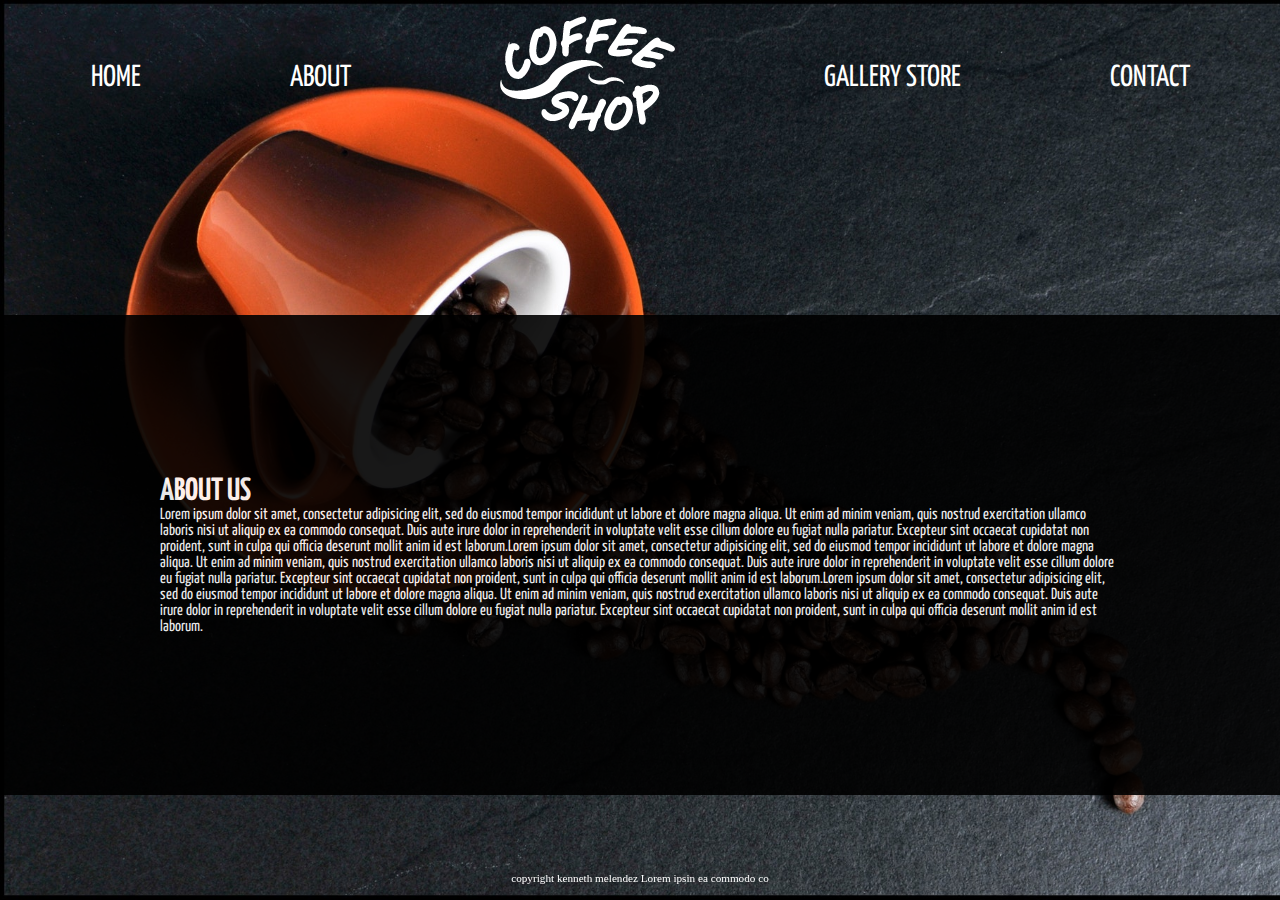
<file: about.html>
<!DOCTYPE html>
<html lang="en">
<head>
  <meta charset="UTF-8">
  <meta name="viewport" content="width=device-width, initial-scale=1.0">
  <meta http-equiv="X-UA-Compatible" content="ie=edge">
  <title>Coffee Shop | Welcome</title>
  <link rel="stylesheet" href="css/style.css">
</head>
<body>
  <nav>
    <div class="mainNavigation">
      <ul>
        <li><a href="index.html">HOME</a></li>
        <li><a href="about.html">ABOUT</a></li>
        <li class="logo"><a href="index.html"><img src="images/coffeeshoplogoWHITE.png" alt="logo"></a></li>
        <li><a href="gallery.html">GALLERY STORE</a></li>
        <li><a href="contact.html">CONTACT</a></li>
      </ul>
    </div>
  </nav>

<main>
  <div class="aboutMe">
    <h1>ABOUT US</h1>
    <p>Lorem ipsum dolor sit amet, consectetur adipisicing elit, sed do eiusmod tempor incididunt ut labore et dolore magna aliqua. Ut enim ad minim veniam, quis nostrud exercitation ullamco laboris nisi ut aliquip ex ea commodo consequat. Duis aute irure dolor in reprehenderit in voluptate velit esse cillum dolore eu fugiat nulla pariatur. Excepteur sint occaecat cupidatat non proident, sunt in culpa qui officia deserunt mollit anim id est laborum.Lorem ipsum dolor sit amet, consectetur adipisicing elit, sed do eiusmod tempor incididunt ut labore et dolore magna aliqua. Ut enim ad minim veniam, quis nostrud exercitation ullamco laboris nisi ut aliquip ex ea commodo consequat. Duis aute irure dolor in reprehenderit in voluptate velit esse cillum dolore eu fugiat nulla pariatur. Excepteur sint occaecat cupidatat non proident, sunt in culpa qui officia deserunt mollit anim id est laborum.Lorem ipsum dolor sit amet, consectetur adipisicing elit, sed do eiusmod tempor incididunt ut labore et dolore magna aliqua. Ut enim ad minim veniam, quis nostrud exercitation ullamco laboris nisi ut aliquip ex ea commodo consequat. Duis aute irure dolor in reprehenderit in voluptate velit esse cillum dolore eu fugiat nulla pariatur. Excepteur sint occaecat cupidatat non proident, sunt in culpa qui officia deserunt mollit anim id est laborum.</p>
  </div>
</main>


  <footer>
    <div class="mainFooter">
      <p>copyright kenneth melendez Lorem ipsin ea commodo co</p>
    </div>
  </footer>
</body>
</html>
</file>
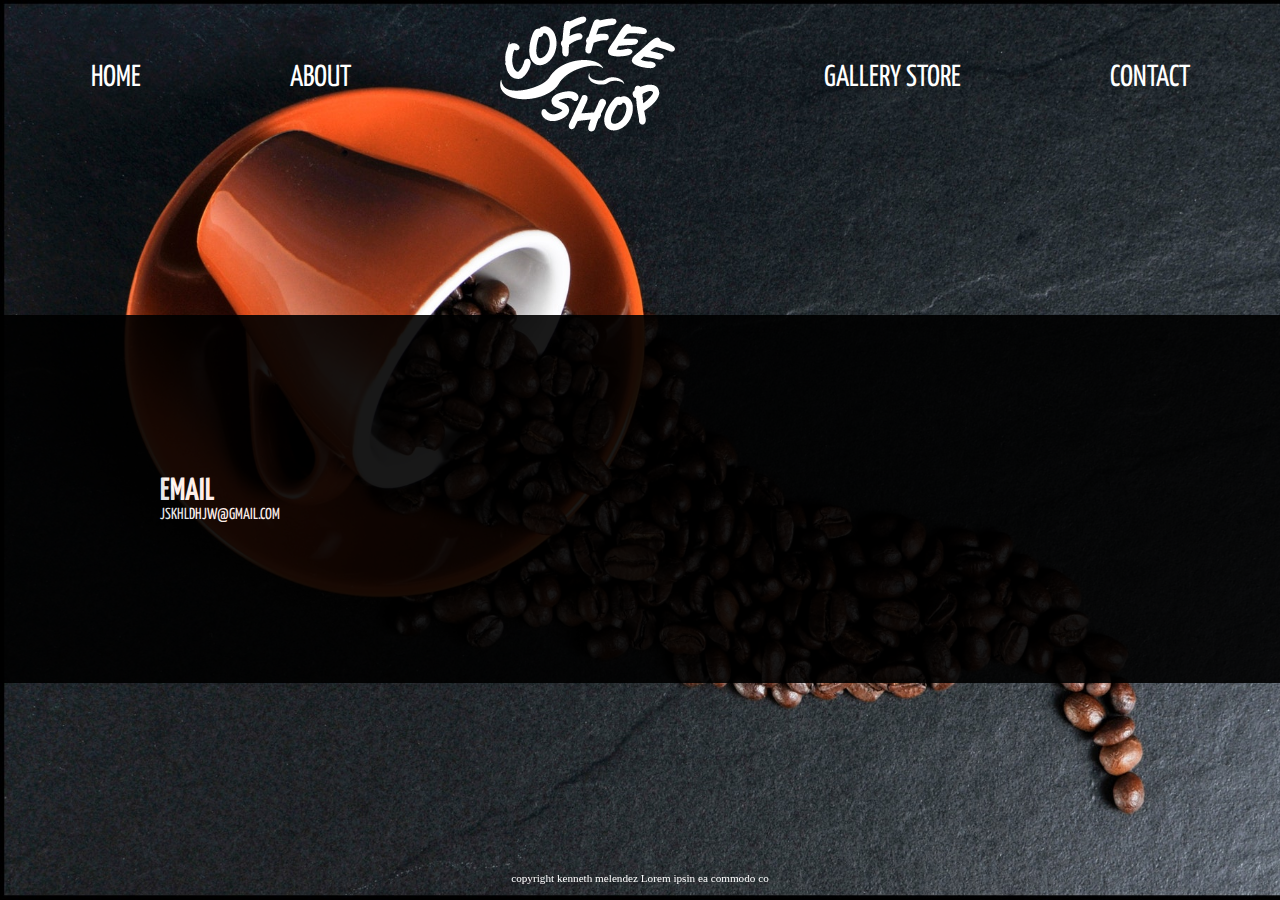
<file: contact.html>
<!DOCTYPE html>
<html lang="en">
<head>
  <meta charset="UTF-8">
  <meta name="viewport" content="width=device-width, initial-scale=1.0">
  <meta http-equiv="X-UA-Compatible" content="ie=edge">
  <title>Coffee Shop | Welcome</title>
  <link rel="stylesheet" href="css/style.css">
</head>
<body>
  <nav>
    <div class="mainNavigation">
      <ul>
        <li><a href="index.html">HOME</a></li>
        <li><a href="about.html">ABOUT</a></li>
        <li class="logo"><a href="index.html"><img src="images/coffeeshoplogoWHITE.png" alt="logo"></a></li>
        <li><a href="gallery.html">GALLERY STORE</a></li>
        <li><a href="contact.html">CONTACT</a></li>
      </ul>
    </div>
  </nav>

<main>
  <div class="aboutMe">
    <h1>EMAIL</h1>
    <p>JSKHLDHJW@GMAIL.COM</p>
</main>


  <footer>
    <div class="mainFooter">
      <p>copyright kenneth melendez Lorem ipsin ea commodo co</p>
    </div>
  </footer>
</body>
</html>
</file>
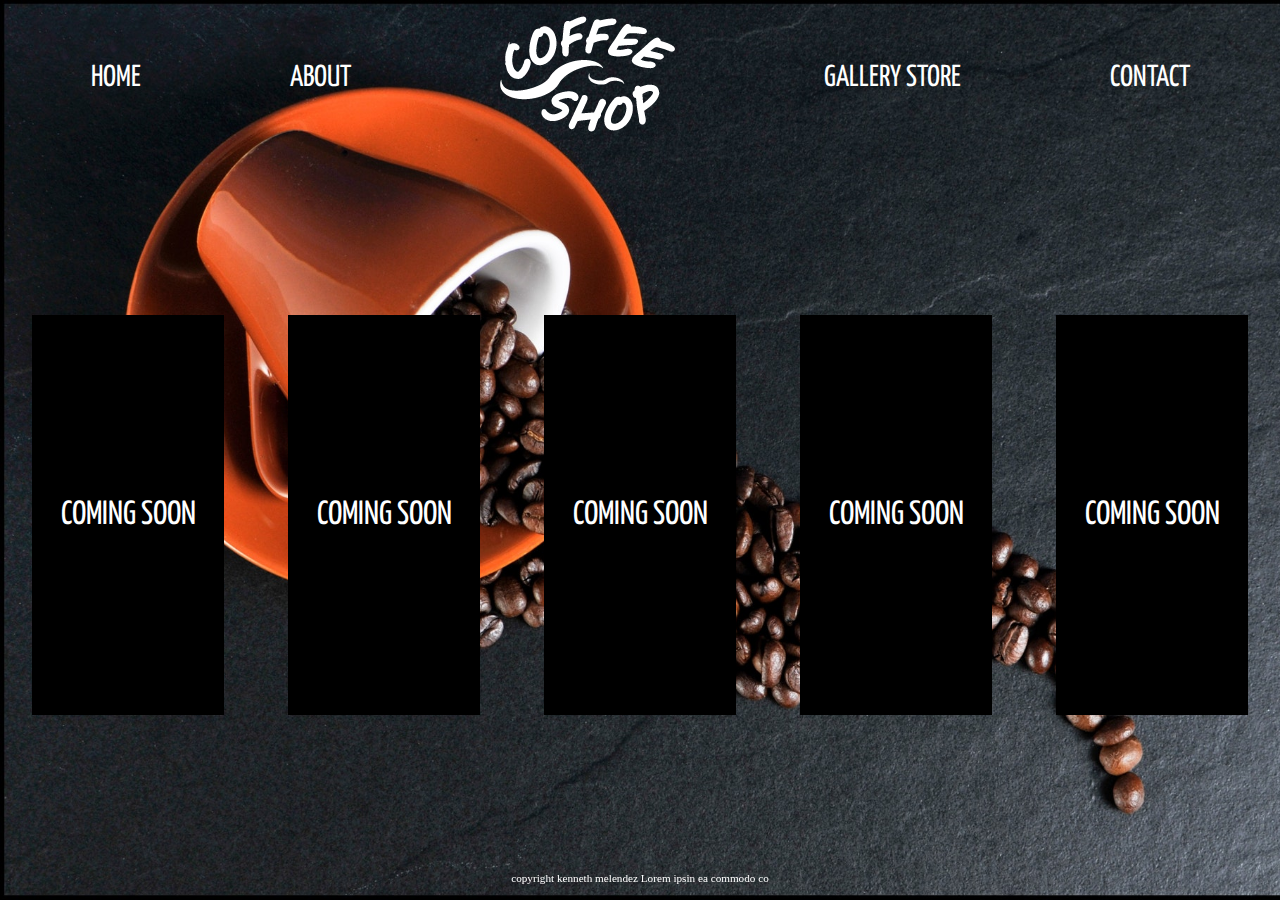
<file: gallery.html>
<!DOCTYPE html>
<html lang="en">
<head>
  <meta charset="UTF-8">
  <meta name="viewport" content="width=device-width, initial-scale=1.0">
  <meta http-equiv="X-UA-Compatible" content="ie=edge">
  <title>Coffee Shop | Welcome</title>
  <link rel="stylesheet" href="css/style.css">
</head>
<body>
  <nav>
    <div class="mainNavigation">
      <ul>
        <li><a href="index.html">HOME</a></li>
        <li><a href="about.html">ABOUT</a></li>
        <li class="logo"><a href="index.html"><img src="images/coffeeshoplogoWHITE.png" alt="logo"></a></li>
        <li><a href="gallery.html">GALLERY STORE</a></li>
        <li><a href="contact.html">CONTACT</a></li>
      </ul>
    </div>
  </nav>

<main>
  <div class="gallery">
    <div class="col">
      <p>COMING SOON</p>
    </div>
    <div class="col">
      <p>COMING SOON</p>
    </div>
    <div class="col">
      <p>COMING SOON</p>
    </div>
    <div class="col">
      <p>COMING SOON</p>
    </div>
    <div class="col">
      <p>COMING SOON</p>
    </div>
  </div>
</main>


  <footer>
    <div class="mainFooter">
      <p>copyright kenneth melendez Lorem ipsin ea commodo co</p>
    </div>
  </footer>
</body>
</html>
</file>
<file: css/style.css>
@import url('https://fonts.googleapis.com/css?family=Yanone+Kaffeesatz');
/*font-family: 'Yanone Kaffeesatz', sans-serif;*/

* {
  box-sizing: border-box;
  margin:0;
  padding:0;
  /*border: 1px solid red;*/
}

body{
  background:url("../images/bg.jpg");
  background-size:cover;
  background-repeat:no-repeat;
  background-attachment: fixed;
}

.mainNavigation{
  /*background:black;*/
  /*border: 6px solid white;*/
}

.mainNavigation ul {
  display:flex;
  /*justify-content: center;*/
  align-items: center;
  justify-content: space-around;
  /*margin-top: 1rem;*/
  padding: 1rem;
  flex-wrap:wrap;
}

.mainNavigation li {
  list-style-type: none;
}

.mainNavigation a {
  color:white;
  text-decoration: none;
  font-size: 1.9rem;
  font-family: 'Yanone Kaffeesatz', sans-serif;
  position:relative;
  padding:2rem;
  /*animation:nav 5s;*/
}

/*@keyframes nav {
  0% {opacity:0;}
  100% {opacity:1;}
}*/

.mainNavigation a:hover {
  transition: 10s;
  font-style: italic;
  text-decoration: underline;
}

.aboutMe {
  font-family: 'Yanone Kaffeesatz', sans-serif;
  padding: 10rem;
  color:white;
  background:black;
  margin-top:10rem;
  opacity: 0.9;
}


.gallery {
  display:flex;
  justify-content: space-around;
  margin-top: 10rem;
  /*position:relative;*/
  flex-wrap: wrap;
  /*align-items: center;*/
  font-family: 'Yanone Kaffeesatz', sans-serif;
}

.col {
  display: flex;
  justify-content: center;
  align-items: center;
  flex-wrap: wrap;
  background:black;
  width:15%;
  height:400px;
  /*position:relative;*/
  font-size: 2.1rem;
}

.col p {
  /*text-align: center;*/
  color:white;
}

.col:hover {
  transform: translate(0,-0.4rem);
  /*background:brown;*/
  cursor:pointer;
  border:0.3rem solid white;
}


footer {
  display: block;
  bottom:0;
  padding:1rem;
  color:white;
  font-size:0.7rem;
  position:fixed;
  width:100%;
}

.mainFooter {
  text-align: center;
}

@media (max-width:700px){
  .mainNavigation {
    display:block;
    text-align: center;
    overflow:hidden;
  }

  .mainNavigation li {
    margin-top: 3rem;

  }

  footer {
    display: block;
    bottom:0;
    padding:1rem;
    color:white;
    font-size:0.7rem;
    position:fixed;
    width:100%;
  }

  .gallery {
    display: block;
    margin: 0 auto;
    text-align: center;
    margin-top:10rem;
  }

  .col {
    width:100%;
}
  .aboutMe {
    display:block;
    width:100%;
    padding:5rem;
    margin:0;
}

}
</file>
